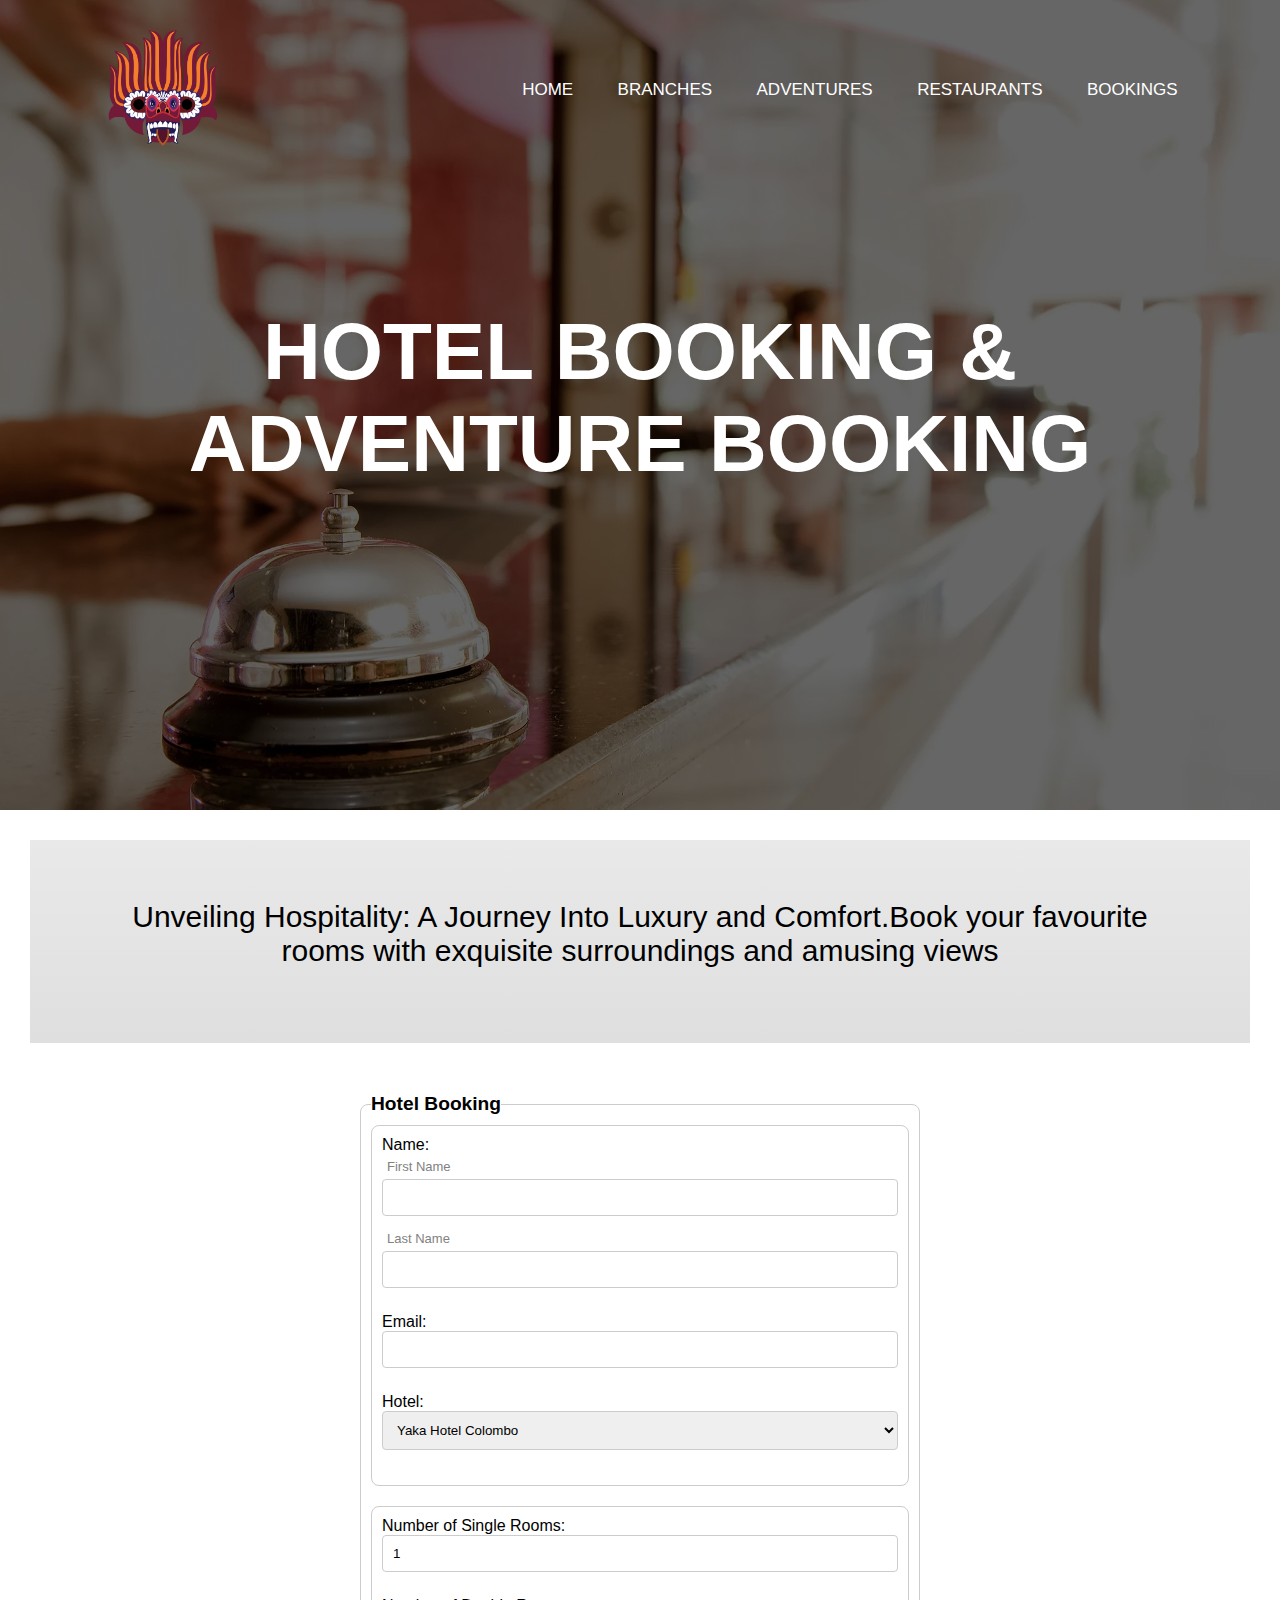
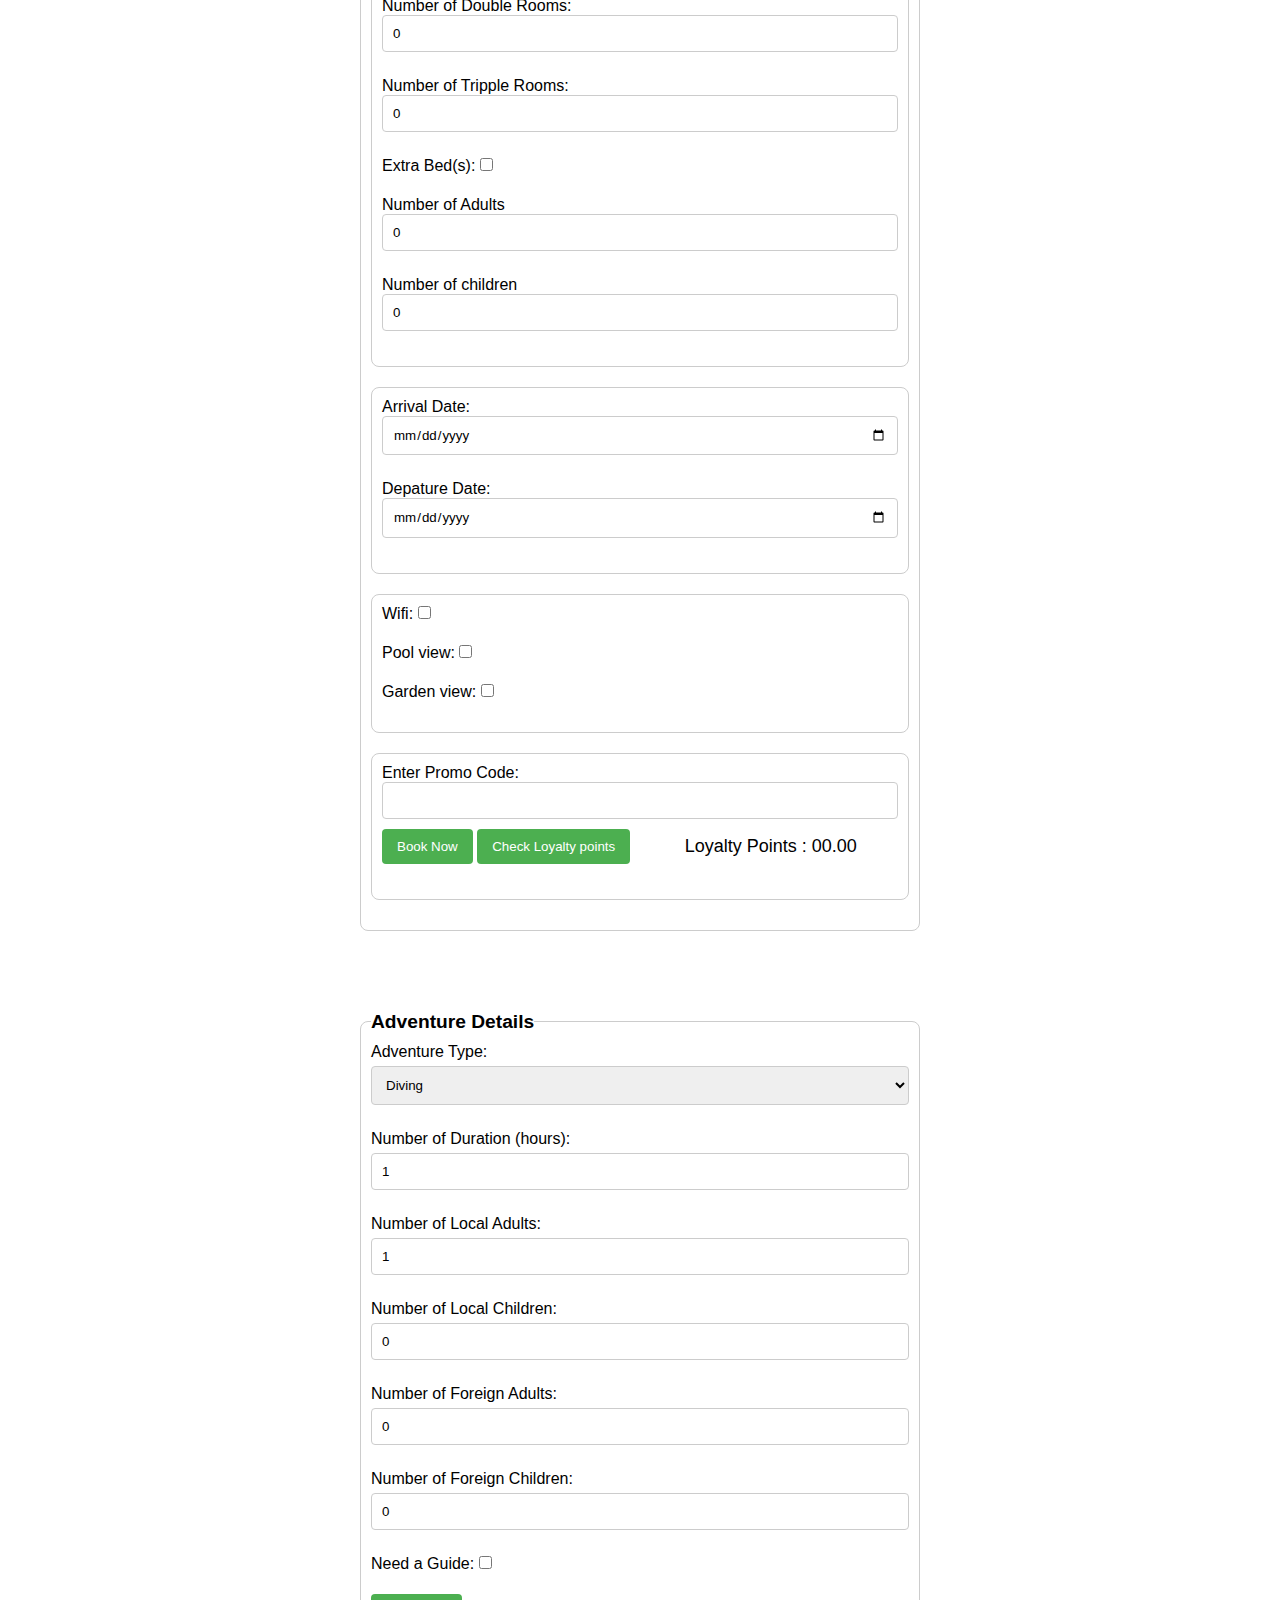
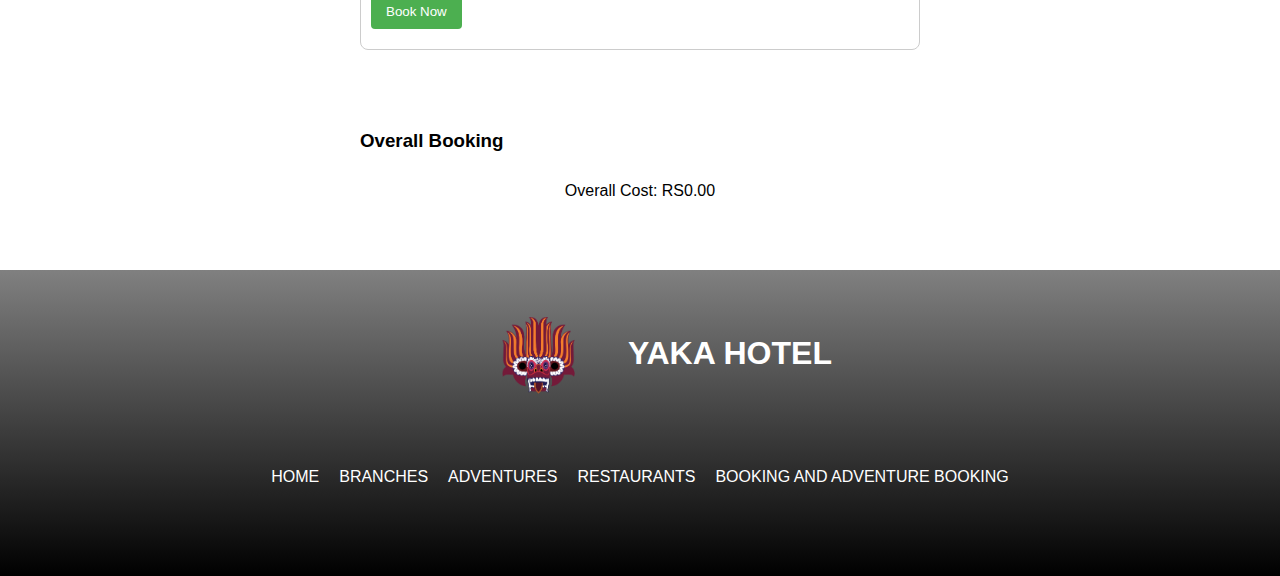
<file: booking_and_adventure_booking.html>
<!DOCTYPE html>
<html lang="en">

<head>
    <meta charset="UTF-8">
    <meta name="viewport" content="width=device-width, initial-scale=1.0">
    <title>Yaka Hotel | Bookings</title>
    <link rel="stylesheet" href="/CSS/style1.css">
    <script src="/script/script.js" defer></script>

</head>


<body>

    <!-- background  -->
    <div class="herobooking">

        <!-- navigation bar -->
        <nav>
            <img src="/IMAGE/logo.png" class="logo">

            <ul>
                <li><a href="/Index.html">HOME</a></li>
            <li><a href="/branches.html">BRANCHES</a></li>
            <li><a href="/adventures.html">ADVENTURES</a></li>
            <li><a href="/restaurants.html">RESTAURANTS</a>
                <ul class="sub-menu">
                    <li><a href="/Weddings.html">WEDDINGS</a></li>
                    <li><a href="/Events.html">MEETINGS</a></li>
                </ul>
            </li>
            <li><a href="/booking_and_adventure_booking.html">BOOKINGS</a></li>
            </ul>
        </nav>


        <div class="topics">
            <h1>HOTEL BOOKING & ADVENTURE BOOKING</h1>
        </div>
    </div>

    <section class="intro2">
        <div id="intro1">Unveiling Hospitality: A Journey Into Luxury and Comfort.Book your favourite rooms with
            exquisite surroundings and amusing views</div>
    </section>


    <!-- hotel booking -->

    <div class="overlay"></div>

    <div class="bookingAndAdventurebooking">
        <form id="hotelbookingForm">

            <fieldset>
                <legend>Hotel Booking</legend>
                <fieldset>
                    <div> Name:
                        <p class="firstandlastname">First Name</p>
                        <input type="text" name="firstname" id="firstname" required>
                        <p class="firstandlastname">Last Name</p>
                        <input type="text" name="secondname" id="secondname" required>
                    </div>

                    <div>Email:
                        <input type="email" name="Email" id="email" required>
                    </div>

                    <div>Hotel:
                        <select name="Location" id="location">
                            <option value="colombo">Yaka Hotel Colombo</option>
                            <option value="hikkaduwa">Yaka Hotel Hikkaduwa</option>
                            <option value="willpattu">Yaka Hotel Willpattu</option>
                        </select>
                    </div>

                </fieldset>



                <fieldset>



                    <div>Number of Single Rooms:
                        <input type="number" min="0" max="10" value="1" id="numberofsinglerooms">
                    </div>
                    <div>Number of Double Rooms:
                        <input type="number" min="0" max="10" value="0" id="numberofdoublerooms">
                    </div>
                    <div>Number of Tripple Rooms:
                        <input type="number" min="0" max="10" value="0" id="numberoftripplerooms">
                    </div>

                    <div>Extra Bed(s):
                        <input type="checkbox" name="extrabed" id="extraBed" value="0" id>
                    </div>



                    <div>Number of Adults
                        <input type="number" min="0" max="10" value="0" id="numberofadults" required>
                    </div>

                    <div>Number of children
                        <input type="number" min="0" max="10" value="0" id="numberofchildren">
                    </div>

                </fieldset>


                <fieldset>
                    <div>Arrival Date:
                        <input type="date" name="arrival" id="arrival">
                    </div>

                    <div>Depature Date:
                        <input type="date" name="depature" id="depature" required>
                    </div>
                </fieldset>

                <fieldset>

                    <div>Wifi:
                        <input type="checkbox" name="wifi" value="0" id="wifi">
                    </div>

                    <div>
                        Pool view:
                        <input type="checkbox" name="view" value="0" id="poolView">
                    </div>
                    <div>
                        Garden view:
                        <input type="checkbox" name="view" value="0" id="GardenViews">
                    </div>


                </fieldset>

                <fieldset>
                    Enter Promo Code:
                    <input type="text" name="promo code" id="promoCode">
                    <div class="Formbuttons">
                        <button type="button" id="booknow" onclick="openpopup()">Book Now</button>
                        <button type="button" id="LoyaltyPoints">Check Loyalty points</button>
                        <p id="LoyaltyOutput">Loyalty Points : 00.00</p>
                        <!-- popup msg html -->
                        <div class="popup" id="popup">
                            <img src="/IMAGE/tick.png" alt="tick image">
                            <h2>Thankyou !<br> Your Booking Has been Placed </h2>
                            <p id="outputtext"></p>
                            <button type="button" id="ok" onclick="closepopup()">OK</button>
                            <button type="button" id="addToFavourites">Add To Favourites</button>
                        </div>
                    </div>
                </fieldset>


            </fieldset>
        </form>


        <!-- Adventure Booking  -->

        <form id="adventureBookingForm">
            <fieldset>
                <legend>Adventure Details</legend>

                <div>
                    <label for="adventureType">Adventure Type:</label>
                    <select name="adventureType" id="adventureType">
                        <option value="Diving">Diving</option>
                        <option value="Lotus Tower">Visiting the lotous tower</option>
                        <option value="Gangaramaya Temple">Visiting the Gangaramaya temple</option>
                        <option value="Colombo Museum">Visiting Colombo National Meuseum</option>
                        <option value="Safari">Safari</option>
                        <option value="Surfing">Surfing</option>
                    </select>
                </div>

                <div>
                    <label for="duration">Number of Duration (hours):</label>
                    <input type="number" min="1" max="24" value="1" name="duration" id="duration">
                </div>

                <div>
                    <label for="lAdults">Number of Local Adults:</label>
                    <input type="number" value="1" name="lAdults" id="lAdults">
                </div>
                <div>
                    <label for="lChildren">Number of Local Children:</label>
                    <input type="number" value="0" name="lChildren" id="lChildren">
                </div>
                <div>
                    <label for="fAdults">Number of Foreign Adults:</label>
                    <input type="number" value="0" name="fAdults" id="fAdults">
                </div>
                <div>
                    <label for="fChildren">Number of Foreign Children:</label>
                    <input type="number" value="0" name="fChildren" id="fChildren">
                </div>

                <div>
                    Need a Guide:
                    <input type="checkbox" name="needGuide" id="needGuide" value="0">
                </div>

                <button type="button" id="booknowAdventure" onclick="openpopupAdventure()">Book Now</button>
                <!-- popup msg adventure -->
                <div class="popupAdventure" id="popupAdventure">
                    <img src="/IMAGE/tick.png" alt="tick image">
                    <h2>Thankyou !<br> Your Booking Has been Placed </h2>
                    <p id="outputtextAdventure"></p>
                    <button type="button" id="okAdventure" onclick="closepopupAdventure()">OK</button>

                </div>

            </fieldset>


            </fieldset>
    </div>

    </form>

    <form id="BookingInfo">

        <!-- Display Booking Information -->
        <div id="info">
            <h3>Overall Booking</h3>

            <p id="overallCost">Overall Cost: RS0.00</p>
        </div>

    </form>



</body>



<!-- footer -->
<footer>

    <div class="footerhead">
        <img src="/IMAGE/logo.png" alt="logo" id="footerlogo">
        <h1>YAKA HOTEL</h1>

    </div>
    <ul>
        <li><a href="/Index.html">HOME</a></li>
        <li><a href="/branches.html">BRANCHES</a></li>
        <li><a href="/adventures.html">ADVENTURES</a></li>
        <li><a href="/restaurants.html">RESTAURANTS</a></li>
        <li><a href="/booking_and_adventure_booking.html">BOOKING AND ADVENTURE BOOKING</a></li>
    </ul>



    </div>
</footer>

</html>
</file>
<file: CSS/style1.css>
*{
    margin: 0;
    padding: 0;
    box-sizing: border-box;
    font-family: 'Poppins','Segoe UI', Tahoma, Geneva, Verdana, sans-serif
}

.herovid{
    width: 100%;
    height: 100vh;
    background-image: linear-gradient(rgba(12,3,51,0.3),rgba(12,3,51,0.3));
    position: relative;
    padding: 0 5%;
    display: flex;
    align-items: center;
    justify-content: center;

}



nav{
    width: 100%;
    position: absolute;
    top: 0;
    left: 0;
    padding: 20px 8%;
    display: flex;
    align-items: center;
    justify-content: space-between;
}

.logo{
    width: 120px;
    

}


nav ul li {
    list-style: none;
    display: inline-block;
    margin-left: 40px;
}

nav ul li a {
    text-decoration: none;
    color: #ffffff;
    font-size: 17px;
    opacity: 1;
    transition: opacity 0.3s ease-in-out;
}

nav ul li a:hover {
    opacity: 0.1;
}


nav ul li ul.sub-menu {
    display: none;
    position: absolute;
    background-color: #202020; 
    opacity: 0.9;
    padding: 10px;
   
}

nav ul li:hover ul.sub-menu {
    display: block;
    transition: 1s;
}

nav ul li ul.sub-menu li {
    display: block;
    margin: 0;
}

nav ul li ul.sub-menu li a {
    color: #ffffff;
    font-size: 15px;
}









.content{
    text-align: center;

}






.content h1{
    font-size: 160px;
    color: #fff;
    font-weight: 600;
    transition: 0.5s;
}


.content a{
    text-decoration: none;
    display: inline-block;
    color: #fff;
    font-size: 24px;
    border: 2px solid #fff;
    padding: 14px 70px;
    border-radius: 50px;
    margin-top: 20px;
}



.bgvideo{
    position: absolute;
    right: 0;
    bottom: 0;
    z-index: -1;
    width: 100%;
    
}


/*  background video responsive */
@media(min-aspect-ratio:16/9){
    .bgvideo{
        width: 100%;
        height: auto;
    }
}

@media(max-aspect-ratio:16/9){
    .bgvideo{
        width: auto;
        height: 100%;
    }
}




.intro{
    font-size: 30px; 
    padding: 90px;
    margin-top: 30px;
    margin: 30px;
    background-color: rgb(224, 219, 219);
    text-align: center;
    justify-content: center;
    background-image: linear-gradient(180deg,white,rgb(224, 219, 219));


}




/* subsection 1 and 3 - homepage*/


.subsections1 {
    background-color: rgb(156, 124, 132);
    margin: 30px;
    padding: 30px;
    transition: 0.3s ease-in-out;
    color: black;
    border-radius: 10px;
    text-align: center; 
}

.subsections1:hover {
    transform: translateX(10px);
}

.subsections1 h1 {
    font-style: italic;
    margin: 10px;
    margin-bottom: 20px;
}

.subsections1 section {
    text-align: center;
}

.subsections1 p {
    margin-left: auto;
    margin-right: auto;
    max-width: 600px; 
}

#imgsub1 {
    width: 100%; 
    max-width: 750px; 
    display: block; 
    margin: 0 auto;
}
#imgsub2 {
    width: 100%; 
    max-width: 750px; 
    display: block; 
    margin: 0 auto;
}#imgsub3 {
    width: 100%; 
    max-width: 750px; 
    display: block; 
    margin: 0 auto;
}

.centered-list {
    text-align: center; 
    margin-top: 20px; 
}

.centered-list ol {
    
    padding-left: 0; 
}

.centered-list li {
    margin: 10px;
    text-align: center; 
}
/* subsection 2-homepage */

.subsections2 {
    background-color: rgb(156, 126, 102);
    margin: 30px;
    padding: 30px;
    transition: 0.3s ease-in-out;
    color: black;
    border-radius: 10px;
    text-align: center; 
}

.subsections2:hover {
    transform: translateX(10px);
}

.subsections2 h1 {
    font-style: italic;
    margin: 10px;
    margin-bottom: 20px;
}

.subsections2 section {
    text-align: center;
}

.subsections2 p {
    margin-left: auto;
    margin-right: auto;
    max-width: 600px; 
}

#imgsub {
    width: 100%; 
    max-width: 750px; 
    display: block; 
    margin: 0 auto;
}

.room-list {
    list-style-type: disc; 
    padding: 0;
    text-align: center; 
}

.room-list li {
    margin: 10px;
}

/* branches page */



.herobranches{
    background: linear-gradient(rgba(0,0,0,0.6),rgba(0,0,0,0.6)), url(/IMAGE/branches.jpg);
    height: 90vh;
    width: 100%;
    background-repeat: no-repeat;
    background-size: 100%;
    position: relative;
    padding: 0 5%;
    display: flex;
    align-items: center;
    justify-content: center;
    
}

@media (max-width: 2834px) {
    .herobranches {
        background-size: cover; 
        padding: 0 10px;
    }

}

@media (max-width: 800px) {
    .herobranches {
      height: 50vh;
    }

 
 
  
}



.intro2{
    font-size: 30px; 
    padding: 60px;
    margin: 30px;
    background-color: rgb(214, 203, 203);
    text-align: center;
    justify-content: center;
    background-image: linear-gradient(180deg,rgb(233, 233, 233),rgb(223, 223, 223));


    
}

.topics{
    font-size: 40px;
    color: #ffffff;
    text-align: center;

}


/* andventures hero img */

.heroadventure{
    background: linear-gradient(rgba(0,0,0,0.6),rgba(0,0,0,0.6)), url(/IMAGE/adventures.jpg);
    height: 90vh;
    width: 100%;
    background-repeat: no-repeat;
    background-size: 100%;
    position: relative;
    padding: 0 5%;
    display: flex;
    align-items: center;
    justify-content: center;
}

@media (max-width: 2834px) {
    .heroadventure {
        background-size: cover; 
        padding: 0 10px;
    }
    

}

@media (max-width: 800px) {
    .heroadventure {
      height: 50vh;
    }
  
}



/* restaurant hero img */

.herorestaurant{
    background: linear-gradient(rgba(0,0,0,0.6),rgba(0,0,0,0.6)), url(/IMAGE/restaurants.jpg);
    height: 90vh;
    width: 100%;
    background-repeat: no-repeat;
    background-size: 100%;
    position: relative;
    padding: 0 5%;
    display: flex;
    align-items: center;
    justify-content: center;
}

@media (max-width: 2834px) {
    .herorestaurant {
        background-size: cover; 
        padding: 0 10px;
    }
}
@media (max-width: 800px) {
    .herorestaurant {
      height: 50vh;
    }
  
}

/* booking and hero img*/
.herobooking{
    background: linear-gradient(rgba(0,0,0,0.6),rgba(0,0,0,0.6)), url(/IMAGE/bookings.webp);
    height: 90vh;
    width: 100%;
    background-repeat: no-repeat;
    background-size: 100%;
    position: relative;
    padding: 0 5%;
    display: flex;
    align-items: center;
    justify-content: center;
}

@media (max-width: 2834px) {
    .herobooking {
        background-size: cover; 
        padding: 0 10px;
    }
}

@media (max-width: 800px) {
    .herobooking {
      height: 50vh;
    }
  
}


/* footer */

footer {
    margin: 0;
    padding: 80px;
    color: #fff;
    background-color: rgb(117, 114, 114);
    background-image: linear-gradient(180deg, grey, black);
    text-align: center; 
}


.footerhead {
    position: relative;
    top: -40px;
    display: flex;
    justify-content: center;
}

.footerhead h1 {
    position: relative;
    left: 50px;
    top: 25px;
}


footer ul {
    list-style: none;
    padding: 0; 
    display: flex;
    justify-content: center;
    flex-wrap: wrap; 
}

footer ul li {
    margin: 10px; 
}

footer ul li a {
    color: #fff;
    text-decoration: none;
}

#footerlogo {
    width: 80px;
}

.socials {
    display: flex;
    justify-content: center;
    flex-wrap: wrap; 
    margin-top: 20px; 
}

.icons {
    display: inline-block;
    margin: 10px; 
    padding: 10px;
    position: relative;
    top: -10px;
    text-align: center; 
}

.icons a i {
    font-size: 30px;
    color: rgb(255, 255, 255);
    margin: 0; 
}

/* branches page hotels */
/* 1 */
.hotelcol{
    background-color: rgb(156, 124, 132);
    margin: 30px;
    padding: 30px;
}

.hotelcol h1{
   
    text-align: center;
    margin: 10px;
    margin-bottom: 20px;
}


.hotelcol section{
    display: flex;
    justify-content: space-between;
}

.hotelcol p{
    margin-left: auto;
}

.hotelcol figure{
    margin: 50px;
}

#hotelcol{
    width: 600px;
    height: 300px;
    border-top-right-radius: 10px;

   
}
.hotelcol iframe{


    text-align: center;
    
}


/* 2 */
.hotelhik{
    background-color: rgb(156, 148, 124);
    margin: 30px;
    padding: 30px;
}

.hotelhik h1{
   
    text-align: center;
    margin: 10px;
    margin-bottom: 20px;
}


.hotelhik section{
    display: flex;
    justify-content: space-between;
}

.hotelhik p{
    margin-left: 50px;
}

.hotelhik figure{
    margin: 50px;
}

#hotelhik{
    width: 650px;
    height: 350px;
    border-top-right-radius: 10px;

   
}

/* 3 */
.hotelwill{
    background-color: rgb(147, 165, 147);
    margin: 30px;
    padding: 30px;
}

.hotelwill h1{
   
    text-align: center;
    margin: 10px;
    margin-bottom: 20px;
}


.hotelwill section{
    display: flex;
    justify-content: space-between;
}

.hotelwill p{
    margin-left: 50px;
}

.hotelwill figure{
    margin: 50px;
}

#hotelwill{
    width: 600px;
    height: 300px; 
    border-top-right-radius: 10px;

   
}


/* table */
table {
    width: 100%;
    border-collapse: collapse;
    border: 2px solid #ccc;
    margin-bottom: 30px;
   
}

th, td {
    padding: 10px;
    text-align: center;
    border: 1px solid #ccc;
}

thead {
    background-color: #f2f2f2;
}


tr:nth-child(even) {
    background-color: #f2f2f2;
}

th {
    background-color: #333;
    color: white;
}


/* adventures page */

.adventures{
text-align: center;


}

.adventures p{
    font-size: 60px;
    margin-bottom: 30px ;
    font-weight: 600;
    font-style: italic;

}


.colomboadventures{
  
   display: flex;
   justify-content: space-evenly;
   flex-wrap: wrap;
}

.card{
    background-color: rgb(218, 216, 216);
    width:450px;
    margin: 20px;
    height: 500px;
}

.adventureimg{
    background-color: rgb(184, 201, 216);
    height: 300px;
    margin-bottom: 15px;
    background-size: cover;
}

.img-1{
    background-image: url(/IMAGE/Gangaramaya\ temple.jpg);

}
.img-2{
    background-image: url(/IMAGE/col\ national\ museum.jpg)

}
.img-3{
    background-image: url(/IMAGE/Lotus\ tower.webp);

}
.img-4{
    background-image: url(/IMAGE/Hikkaduwa\ scuba\ diving.jpg);

}
.img-5{
    background-image: url(/IMAGE/hikkaduwa\ beach.jpg);

}
.img-6{
    background-image: url(/IMAGE/Surfing-Hikkaduwa.webp);

}
.img-7{
    background-image: url(/IMAGE/wilpattu\ national\ park.webp);

}
.img-8{
    background-image: url(/IMAGE/willpttu\ waterfall.jpg);

}
.img-9{
    background-image: url(/IMAGE/wilpattu\ park.jpg);

}



.card:hover{
    transform: scale(1.02);
    transition: all 0.5s ease;
}


.card h2,p{
    margin: 30px;
    text-align: center;
}

.adventuremap{
    margin: 30px;
    display:flex;
    justify-content: center;
}



/* restaurants page */
.restaurants{
    background-color: rgb(206, 161, 176);
    margin: 30px;
    padding: 30px;
    transition:  0.3s ease-in-out;
    color: black;
    border-radius: 10px;
}

.restaurants:hover{
    transform: translateY(-10px);
}
.restaurants h1{
    font-style: italic;
    text-align: center;
    margin: 10px;
    margin-bottom: 20px;
   
}
.restaurants section{
    display: flex;
    justify-content: space-between;
    
}
.restaurants p{
   margin-left: 50px;
}

.restaurants button{
    display: flex;
    background-color: rgb(30,30,30);
    color: white;
    align-items: center;
    height: 100px;
    width: 200px;
    justify-content: center;
    cursor: pointer;
    transition: 0.2s;
    border-radius: 10px;
}
button:hover{
    transform: scale(1.03);
}
#imgsub{
    width: 500px;
}


.restaurants2{
    background-color: rgb(156, 126, 102);
    margin: 30px;
    padding: 30px;
    transition:  0.3s ease-in-out;
    color: black;
    border-radius:10px ;
    
    

}
.restaurants2:hover{
    transform: translateY(-10px);
    
}

.restaurants2 h1{
    font-style: italic;
    text-align: center;
    margin: 10px;
    margin-bottom: 20px;
}
.restaurants2 section{
    display: flex;
    
    
    
}
.restaurants2 button{
    display: flex;
    background-color: rgb(30,30,30);
    color: white;
    align-items: center;
    height: 100px;
    width: 200px;
    justify-content: center;
    cursor: pointer;
    transition: 0.2s;
    border-radius: 10px;
}
.restaurants2 p{
   margin-left: 50px;
}

.checkmenue{
    font-size: 18px;
}



.weddings{
    background-color: rgb(218, 216, 216);
    margin: 30px;
    padding: 30px;
    
}
.meetings{
    background-color: rgb(218, 216, 216);
    margin: 30px;
    padding: 30px;
    
}

.events{
    display: flex;
    justify-content: center;
    align-items: center;

}

.events img{
    width: 500px;
    
}

.event-buttons{
 display: flex;
 justify-content: center;
 border-radius: 10px;
 
}
.event-buttons button{
    padding: 15px;
}

.event-buttons span{
    font-family: fantasy;
    font-size: 20px;

}





/* booking page */


form {
    max-width: 600px;
    margin: 20px auto;
    background-color: #fff;
    padding: 20px;
    border-radius: 8px;
   
}


fieldset {
    border: 1px solid #ccc;
    padding: 10px;
    margin-bottom: 20px;
    border-radius: 8px;
}

legend {
    font-weight: bold;
    font-size: 1.2em;
}

div {
    margin-bottom: 15px;
}

label {
    display: block;
    margin-bottom: 5px;
}

input,
select {
    width: 100%;
    padding: 10px;
    box-sizing: border-box;
    margin-bottom: 10px;
    border: 1px solid #ccc;
    border-radius: 4px;
}

input[type="checkbox"] {
    width: auto;
}

button {
    background-color: #4CAF50;
    color: white;
    padding: 10px 15px;
    border: none;
    border-radius: 4px;
    cursor: pointer;
    margin-bottom: 10px;
}

button:hover {
    background-color: #45a049;
}


.firstandlastname{
    text-align: left;
    margin: 5px;
    font-size: 13px;
    color: #818181;
}
.Formbuttons p{
    display: inline-block;
    vertical-align: middle;
    margin: 0 10px 0 50px ; 
    font-size: large;
    font-weight: 400;
    
}

/* pop up msg css */
.overlay {
    position: fixed;
    top: 0;
    left: 0;
    width: 100%;
    height: 100%;
    background: rgba(0, 0, 0, 0.5); 
    z-index: 1; 
    visibility: hidden;
}

.open-overlay {
    visibility: visible;
}

.popup{
    margin: 0;
    padding: 0 20px 20px;
    
    background: rgb(242, 242, 242);
    border-radius: 6px;
    position: absolute;
    left: 50%;
    transform: translate(-50%,-50%);
    text-align: center;
    z-index: 2;
    visibility: hidden;


}

.open-popup{
    visibility: visible;
}
.popup img{
    width: 80px;
    margin-top:10px ;
}

.popup h2{
    font-size: 28px;
    font-weight: 500;
    margin: 10px 0 10px;
}

.popup  button{
    width: 100%;
    margin-top: 15px;
    padding: 10px;
    font-size: 16px;
    cursor: pointer;
}
.popup p {
    text-align: left;
}

/* popup for adventure */
.popupAdventure{
    margin: 0;
    padding: 0 30px 30px;
    width: 400px;
    background: rgb(242, 242, 242);
    border-radius: 6px;
    position: absolute;
    top: 375%;
 left: 35%;
    text-align: center;
    z-index: 2;
    visibility: hidden;


}

.popupAdventure-open{
    visibility: visible;
}
.popupAdventure img{
    width: 100px;
    margin-top:10px ;
}

.popupAdventure h2{
    font-size: 38px;
    font-weight: 500;
    margin: 10px 0 10px;
}

.popupAdventure  button{
    width: 100%;
    margin-top: 15px;
    padding: 10px;
    font-size: 18px;
    cursor: pointer;
}
.popupAdventure p {
    text-align: left;
}

@media only screen and (max-width: 600px) {
    .popup {
        padding: 0 10px 10px; 
        width: 95%;
    }
}

@media only screen and (max-width: 600px) {
    .popupAdventure {
        width: 95%;
        left: 8px; 

   
    .popupAdventure h2 {
        font-size: 28px;
    }

    .popupAdventure button {
        font-size: 16px;
    }
}

@media (max-width: 600px) {
    form {
        max-width: 100%;
    }
}
}





/* homepage */



@media (max-width: 912px) {
    nav {
        padding: 5px 5%; 
    }

    .logo {
        width: 40px; 
    }

    nav ul li {
        margin-left: 5px; 
    }

    nav ul li a {
        font-size: 8px; 
    }
}

@media (max-width: 500px){
.herovid{
    height: 50vh;
}
}

@media (max-width: 800px) {

    .herovid{
       
        width: auto;
    }

    .content h1 {
        font-size: 60px; 
    }

    .content a {
        font-size: 18px; 
        padding: 10px 30px; 
        margin-top: 10px; 
    }

    .intro {
        font-size: 15px; 
        padding: 20px; 
        margin: 10px; 
    }

    .subsections1 {
        margin: 15px; 
        padding: 15px;
    }

    .subsections1 h1 {
        font-size: 20px; 
    }
    .subsections2 h1{
        font-size: 20px;
    }


    .subsections1 ul li {
        margin: 15px; 
    }

    #imgsub{
        height: auto;
        width: 75%;
    }
    .subsections2 {
        margin: 15px; 
        padding: 15px;
    }

    .subsections2 h1 {
        font-size: 20px; 
    }
    .subsections2 p{
        font-size: 15px;
    }
    .subsections1 p{
        font-size: 15px;
    }
 


    .subsections2 ul li {
        margin: 15px; 
    }
    
    footer {
        padding: 40px;
    }
   #footerlogo{
    width:40px
   }


    .footerhead h1 {
        left: 0;
        top: 0;
        font-size: 22px;
    }

    .footerhead {
        top: 0;
    }

    footer ul {
        flex-direction: column;
        align-items: center;
        font-size:10px ;
    }

    .icons {
        top: 0;
    }

    .socials,
    .icons a i{
        font-size: 15px;
    }
    



}
/* branches page */


@media (max-width: 800px) {

    
.intro2{
    font-size: 15px; 
        padding: 20px; 
        margin: 10px; 
}
}

@media (max-width: 1291px) {
    .hotelcol {
        margin: 15px; 
        padding: 15px;
    }

    .hotelcol h1 {
        font-size: 20px; 
        margin-bottom: 10px; 
    }

    .hotelcol section {
        flex-direction: column;
        align-items: center; 
    }

    .hotelcol p {
        margin-left: 0; 
        text-align: center; 
    }

    .hotelcol figure {
        margin: 20px 0; 
    }
    .hotelcol iframe{
        width: 100%;
        height: auto;
    }

    #hotelcol {
        width: 100%; 
        height: auto; 
        border-top-right-radius: 0; 
    }
    /* 2 */

    .hotelhik {
        margin: 15px; 
        padding: 15px;
    }

    .hotelhik h1 {
        font-size: 20px; 
        margin-bottom: 10px; 
    }

    .hotelhik section {
        flex-direction: column;
        align-items: center; 
    }

    .hotelhik p {
        margin-left: 0; 
        text-align: center; 
    }

    .hotelhik figure {
        margin: 20px 0;
      
    }
    .hotelhik iframe{
        width: 100%;
        height: auto;
    }

    #hotelhik {
        width: 100%; 
        height: auto; 
        border-top-right-radius: 0; 
    }
    /* 3 */

    .hotelwill {
        margin: 15px; 
        padding: 15px;
    }

    .hotelwill h1 {
        font-size: 20px; 
        margin-bottom: 10px; 
    }

    .hotelwill section {
        flex-direction: column;
        align-items: center; 
    }

    .hotelwill p {
        margin-left: 0; 
        text-align: center; 
    }

    .hotelwill figure {
        margin: 20px 0; 
    }
    .hotelwill iframe{
        width: 100%;
        height: auto;
    }

    #hotelwill {
        width: 100%; 
        height: auto; 
        border-top-right-radius: 0; 
    }
}


@media (max-width: 600px) {
    table {
        overflow-x: auto; 
    }

    th, td {
        white-space: nowrap; 
    }

  
    th, td {
        font-size: 8px;
        padding: 3px;
    }
}


/* adventures page */

@media (max-width: 800px){
    .topics{
        font-size: 20px;
    }
    .adventures p{
        font-size: 25px;
    }
    .adventures h1{
        font-size: 15px;
    }

    .colomboadventures {
        flex-direction: column; 
        align-items: center; 
    }

    .card {
        width: 100%; 
        max-width: 350px; 
        margin: 10px 0; 
        height: 400px;
    }
    .card p{
        font-size: 10px;
    }

    .adventureimg {
        height: 200px; 
    }

    .card h2, .card p {
        margin: 15px; 
        font-size: 18px; 
    }

    .adventuremap {
        margin-top: 20px; 
    }
}



/* restaurant page */


@media (max-width: 840px) {
    .restaurants,
    .restaurants2,
    .weddings,
    .meetings {
        margin: 15px; 
        padding: 15px; 
    }

    .restaurants h1,
    .restaurants2 h1 {
        font-size: 20px; 
    }

    .restaurants section,
    .restaurants2 section {
        flex-direction: column;
    }

    .restaurants p,
    .restaurants2 p {
        margin-left: 0; 
        text-align: center; 
        font-size: 15px;
    }

    .restaurants button,
    .restaurants2 button {
        height: 50px; 
        width: 140px; 
        font-size: 10px; 
    }

}



@media (max-width: 1200px) {
    .weddings,
    .meetings {
        margin: 15px; 
        padding: 15px; 
    }

    .weddings h1,
    .meetings h1 {
        font-size: 20px; 
    }

    .events {
        flex-direction: column; 
        align-items: center; 
    }

    .events img {
        display: flex;
        align-items: center;
        justify-content: center;
        width: 100%; 
    }

    .event-buttons {
        margin-top: 20px; 
    }

   .event-buttons span {
        font-size: 10px; 
    }
}





/* booking */
</file>
